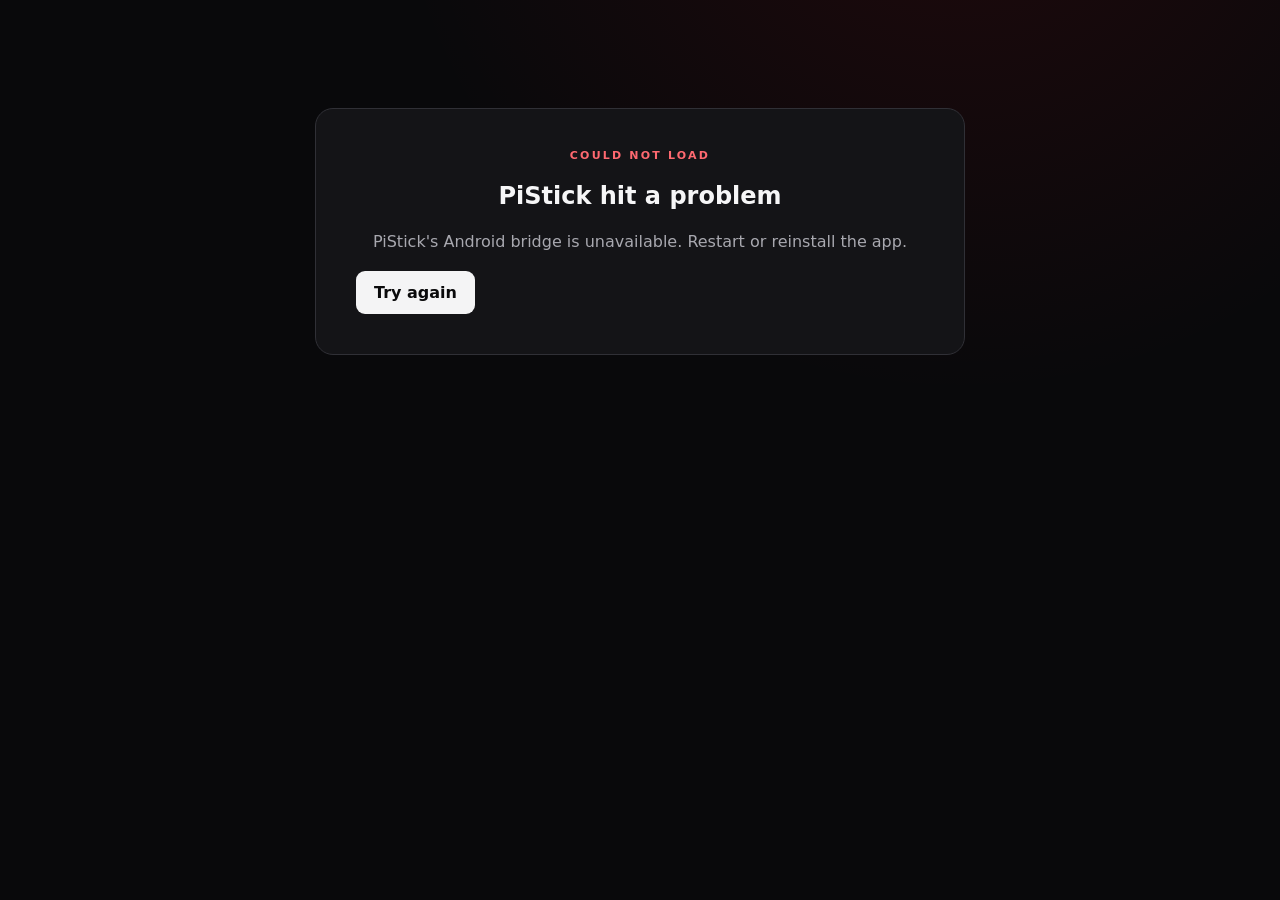
<file: android/app/src/main/assets/web/index.html>
<!doctype html>
<html lang="en">
<head>
  <meta charset="utf-8">
  <meta name="viewport" content="width=device-width, initial-scale=1, viewport-fit=cover">
  <meta name="theme-color" content="#09090b">
  <title>PiStick</title>
  <link rel="preconnect" href="https://image.tmdb.org" crossorigin>
  <link rel="preconnect" href="https://player.videasy.to" crossorigin>
  <link rel="stylesheet" href="styles.css">
</head>
<body>
  <header id="site-header" class="site-header hidden">
    <button id="brand-button" class="brand" type="button" aria-label="PiStick home">PISTICK</button>
    <nav class="main-nav" aria-label="Main navigation">
      <button class="nav-button active" type="button" data-view="home">Home</button>
      <button class="nav-button" type="button" data-view="movie">Movies</button>
      <button class="nav-button" type="button" data-view="tv">TV Shows</button>
    </nav>
    <form id="search-form" class="search-form" role="search">
      <label class="sr-only" for="search-input">Search movies and TV shows</label>
      <input id="search-input" type="search" maxlength="120" autocomplete="off" inputmode="search" enterkeyhint="search" placeholder="Search">
    </form>
    <button id="profile-button" class="profile-button" type="button">Profiles</button>
  </header>

  <main id="app" tabindex="-1" aria-live="polite"></main>

  <dialog id="details-dialog" class="details-dialog">
    <button id="details-close" class="round-close" type="button" aria-label="Close details">×</button>
    <div id="details-content"></div>
  </dialog>

  <dialog id="settings-dialog" class="settings-dialog">
    <form id="settings-form" method="dialog">
      <div class="dialog-heading-row">
        <div>
          <p class="eyebrow">APP SETTINGS</p>
          <h2>TMDB connection</h2>
        </div>
        <button id="settings-close" class="round-close static-close" type="button" aria-label="Close settings">×</button>
      </div>
      <p class="muted">Your TMDB credential is validated directly with TMDB and encrypted using this device's Android Keystore. PiStick accepts either the long Read Access Token or the shorter v3 API key.</p>
      <label class="field-label" for="tmdb-token">TMDB Read Access Token or API key</label>
      <textarea id="tmdb-token" rows="4" spellcheck="false" autocapitalize="none" autocomplete="off" inputmode="text" placeholder="Paste your TMDB credential"></textarea>
      <p id="settings-message" class="form-message" role="status"></p>
      <button id="save-settings" class="primary-button full-button" type="submit">Validate and save</button>
      <div class="settings-update-row">
        <div>
          <h3>App updates</h3>
          <p class="muted">Check GitHub for the newest stable PiStick Fire TV release.</p>
        </div>
        <button id="update-button" class="secondary-button update-button" type="button">Update App</button>
      </div>
    </form>
  </dialog>

  <section id="player-overlay" class="player-overlay hidden" aria-label="Player">
    <div class="player-toolbar">
      <div>
        <p class="eyebrow">NOW PLAYING</p>
        <h2 id="player-title">PiStick</h2>
      </div>
      <div class="player-actions">
        <button id="player-fullscreen" class="secondary-button" type="button">Fullscreen</button>
        <button id="player-close" class="round-close static-close" type="button" aria-label="Close player">×</button>
      </div>
    </div>
    <div class="player-frame-wrap">
      <iframe id="player-frame" title="PiStick player" tabindex="0" allow="autoplay; encrypted-media; fullscreen; picture-in-picture" allowfullscreen referrerpolicy="origin"></iframe>
    </div>
    <div class="controller-hint">Select or Play/Pause: play/pause · Left/Right: 10 seconds · Rewind/Fast-forward: 5 minutes · Back: close</div>
  </section>

  <div id="toast" class="toast hidden" role="status"></div>
  <script src="app.js" defer></script>
</body>
</html>
</file>
<file: android/app/src/main/assets/web/styles.css>
:root {
  color-scheme: dark;
  --bg: #09090b;
  --surface: #141417;
  --surface-2: #1e1e23;
  --line: #303036;
  --text: #f6f6f7;
  --muted: #a8a8af;
  --red: #e50914;
  --red-2: #ff3b44;
  --focus: #ffffff;
  --safe-area-top: env(safe-area-inset-top, 0px);
  --safe-area-right: env(safe-area-inset-right, 0px);
  --safe-area-left: env(safe-area-inset-left, 0px);
  --header-height: calc(72px + var(--safe-area-top));
  font-family: "Segoe UI", Inter, system-ui, -apple-system, sans-serif;
  background: var(--bg);
  color: var(--text);
}

* { box-sizing: border-box; }

html { min-height: 100%; background: var(--bg); }

body {
  min-width: 320px;
  min-height: 100vh;
  margin: 0;
  overflow-x: hidden;
  background:
    radial-gradient(circle at 75% -20%, rgba(229, 9, 20, 0.10), transparent 36rem),
    var(--bg);
}

button, input, textarea, select { font: inherit; }

button { color: inherit; }

button:focus-visible,
input:focus-visible,
textarea:focus-visible,
select:focus-visible,
[tabindex]:focus-visible {
  outline: 3px solid var(--focus);
  outline-offset: 3px;
}

.hidden { display: none !important; }

.sr-only {
  position: absolute;
  width: 1px;
  height: 1px;
  padding: 0;
  margin: -1px;
  overflow: hidden;
  clip: rect(0, 0, 0, 0);
  white-space: nowrap;
  border: 0;
}

.site-header {
  --header-side-padding: clamp(18px, 4vw, 64px);
  position: sticky;
  z-index: 50;
  top: 0;
  height: var(--header-height);
  display: flex;
  align-items: center;
  gap: 18px;
  padding: var(--safe-area-top)
    max(var(--header-side-padding), var(--safe-area-right))
    0
    max(var(--header-side-padding), var(--safe-area-left));
  border-bottom: 1px solid rgba(255, 255, 255, 0.08);
  background: rgba(9, 9, 11, 0.94);
  backdrop-filter: blur(18px);
}

.brand {
  appearance: none;
  border: 0;
  padding: 8px 0;
  background: transparent;
  color: var(--red);
  font-size: 25px;
  font-weight: 950;
  letter-spacing: 1.8px;
  cursor: pointer;
}

.main-nav { display: flex; gap: 5px; }

.nav-button,
.profile-button,
.icon-button {
  border: 1px solid transparent;
  border-radius: 9px;
  padding: 9px 11px;
  background: transparent;
  color: #c9c9ce;
  font-size: 14px;
  font-weight: 700;
  cursor: pointer;
}

.nav-button:hover,
.nav-button.active { color: white; background: rgba(255, 255, 255, 0.08); }

.search-form { width: min(290px, 24vw); margin-left: auto; }

.search-form input,
textarea,
select,
.profile-name-input {
  width: 100%;
  border: 1px solid #3b3b43;
  border-radius: 10px;
  background: #18181d;
  color: white;
}

.search-form input { padding: 10px 13px; }

.search-form input::placeholder,
textarea::placeholder { color: #85858d; }

.profile-button { background: var(--surface-2); }

.icon-button {
  width: 41px;
  height: 41px;
  padding: 0;
  display: grid;
  place-items: center;
  background: var(--surface-2);
  font-size: 18px;
}

.update-button.working { color: var(--red-2); }

#app { min-height: calc(100vh - var(--header-height)); outline: none; }

.page {
  width: 100%;
  padding: 38px clamp(18px, 4vw, 64px) max(70px, env(safe-area-inset-bottom));
}

.page-heading {
  max-width: 1500px;
  margin: 0 auto 30px;
  display: flex;
  align-items: end;
  justify-content: space-between;
  gap: 20px;
}

.page-heading h1,
.profiles-page h1,
.details-copy h2,
.settings-dialog h2,
.player-toolbar h2 { margin: 0; }

.page-heading h1 { font-size: clamp(28px, 4vw, 46px); }

.eyebrow {
  margin: 0 0 7px;
  color: #ff6970;
  font-size: 11px;
  font-weight: 900;
  letter-spacing: 2.2px;
}

.muted { color: var(--muted); line-height: 1.55; }

.loading-page {
  min-height: 60vh;
  display: grid;
  place-items: center;
  color: var(--muted);
  font-size: 17px;
}

.spinner {
  width: 42px;
  height: 42px;
  margin: 0 auto 15px;
  border: 4px solid #2d2d33;
  border-top-color: var(--red);
  border-radius: 50%;
  animation: spin 0.8s linear infinite;
}

@keyframes spin { to { transform: rotate(360deg); } }

.hero {
  position: relative;
  min-height: min(65vh, 690px);
  display: flex;
  align-items: end;
  isolation: isolate;
  overflow: hidden;
  background: #151518;
}

.hero-backdrop {
  position: absolute;
  z-index: -3;
  inset: 0;
  width: 100%;
  height: 100%;
  object-fit: cover;
  object-position: center 28%;
}

.hero::before {
  content: "";
  position: absolute;
  z-index: -2;
  inset: 0;
  background:
    linear-gradient(90deg, rgba(9, 9, 11, 0.98) 0%, rgba(9, 9, 11, 0.72) 42%, rgba(9, 9, 11, 0.1) 80%),
    linear-gradient(0deg, var(--bg) 0%, transparent 47%);
}

.hero-content {
  width: min(710px, 90%);
  padding: 90px clamp(18px, 4vw, 64px) 88px;
}

.hero h1 {
  margin: 0 0 15px;
  font-size: clamp(38px, 6vw, 78px);
  line-height: 0.98;
  text-wrap: balance;
}

.hero-overview {
  display: -webkit-box;
  max-width: 660px;
  margin: 0 0 22px;
  overflow: hidden;
  color: #dddddf;
  font-size: clamp(15px, 1.5vw, 19px);
  line-height: 1.55;
  -webkit-box-orient: vertical;
  -webkit-line-clamp: 4;
}

.meta-line {
  display: flex;
  flex-wrap: wrap;
  gap: 8px 14px;
  margin: 0 0 20px;
  color: #cacacd;
  font-size: 14px;
  font-weight: 650;
}

.button-row { display: flex; flex-wrap: wrap; gap: 11px; }

.primary-button,
.secondary-button,
.danger-button {
  border: 1px solid transparent;
  border-radius: 9px;
  padding: 11px 17px;
  font-weight: 850;
  cursor: pointer;
}

.primary-button { background: #f4f4f5; color: #0a0a0b; }
.primary-button:hover { background: white; }
.secondary-button { background: rgba(56, 56, 62, 0.94); color: white; }
.secondary-button:hover { background: #4a4a51; }
.danger-button { background: #59141a; color: #ffd9dc; }
.danger-button:hover { background: #741922; }
.full-button { width: 100%; }

.content-rows {
  position: relative;
  z-index: 2;
  margin-top: -42px;
  padding: 0 clamp(18px, 4vw, 64px) 70px;
}

.media-section { margin: 0 0 36px; }

.media-section h2 {
  margin: 0 0 13px;
  font-size: clamp(20px, 2.2vw, 28px);
}

.media-row {
  display: grid;
  grid-auto-flow: column;
  grid-auto-columns: clamp(158px, 15vw, 218px);
  gap: 13px;
  overflow-x: auto;
  overflow-y: hidden;
  padding: 6px 5px 16px;
  scroll-behavior: smooth;
  scroll-snap-type: x proximity;
  scrollbar-color: #494950 transparent;
}

.media-grid {
  display: grid;
  grid-template-columns: repeat(auto-fill, minmax(min(170px, 42vw), 1fr));
  gap: 22px 15px;
  max-width: 1500px;
  margin: 0 auto;
}

.media-card {
  min-width: 0;
  border: 0;
  border-radius: 12px;
  padding: 0;
  overflow: hidden;
  background: transparent;
  text-align: left;
  cursor: pointer;
  scroll-snap-align: start;
  transition: transform 150ms ease, background 150ms ease;
}

.media-card:hover,
.media-card:focus-visible { transform: translateY(-4px) scale(1.018); background: #18181c; }

.poster-wrap {
  position: relative;
  aspect-ratio: 2 / 3;
  overflow: hidden;
  border-radius: 11px;
  background: linear-gradient(145deg, #29292e, #151518);
}

.poster-wrap img { width: 100%; height: 100%; display: block; object-fit: cover; }

.poster-fallback {
  width: 100%;
  height: 100%;
  display: grid;
  place-items: center;
  padding: 14px;
  color: #a7a7ad;
  text-align: center;
  font-weight: 800;
}

.watch-badge {
  position: absolute;
  top: 8px;
  right: 8px;
  border-radius: 999px;
  padding: 5px 8px;
  background: rgba(0, 0, 0, 0.82);
  color: white;
  font-size: 10px;
  font-weight: 900;
}

.progress-track {
  position: absolute;
  right: 8px;
  bottom: 8px;
  left: 8px;
  height: 4px;
  overflow: hidden;
  border-radius: 999px;
  background: rgba(255, 255, 255, 0.35);
}

.progress-fill { height: 100%; background: var(--red-2); }

.card-copy { padding: 10px 4px 8px; }
.card-title { margin: 0 0 4px; overflow: hidden; text-overflow: ellipsis; white-space: nowrap; font-weight: 780; }
.card-meta { margin: 0; color: #94949b; font-size: 12px; }

.profiles-page {
  min-height: 100vh;
  display: grid;
  place-items: center;
  padding: 45px 20px;
  background:
    radial-gradient(circle at 50% 22%, rgba(229, 9, 20, 0.12), transparent 26rem),
    var(--bg);
}

.profiles-panel { width: min(1040px, 100%); text-align: center; }
.profiles-page h1 { margin-bottom: 8px; font-size: clamp(35px, 6vw, 64px); }
.profiles-subtitle { margin: 0 0 34px; color: var(--muted); }

.profile-grid {
  display: flex;
  flex-wrap: wrap;
  justify-content: center;
  gap: 22px;
  margin-bottom: 30px;
}

.profile-card {
  width: 150px;
  border: 0;
  padding: 0;
  background: transparent;
  color: #d6d6da;
  cursor: pointer;
}

.profile-avatar {
  aspect-ratio: 1;
  display: grid;
  place-items: center;
  border: 3px solid transparent;
  border-radius: 18px;
  color: rgba(255, 255, 255, 0.92);
  font-size: 55px;
  font-weight: 950;
  text-shadow: 0 3px 14px rgba(0, 0, 0, 0.25);
  transition: transform 150ms ease, border-color 150ms ease;
}

.profile-card:hover .profile-avatar,
.profile-card:focus-visible .profile-avatar { transform: scale(1.04); border-color: white; }
.profile-card p { margin: 10px 0 0; overflow: hidden; text-overflow: ellipsis; white-space: nowrap; font-size: 16px; font-weight: 700; }
.avatar-red { background: linear-gradient(145deg, #ff4f58, #9e0710); }
.avatar-blue { background: linear-gradient(145deg, #40a3ff, #164a9b); }
.avatar-green { background: linear-gradient(145deg, #5bd878, #18783e); }
.avatar-purple { background: linear-gradient(145deg, #bd73ff, #5e238d); }
.avatar-orange { background: linear-gradient(145deg, #ffac49, #a54710); }
.avatar-teal { background: linear-gradient(145deg, #42ded0, #146f77); }
.add-avatar { background: #202026; color: #b4b4ba; font-size: 65px; font-weight: 300; }

.manage-list {
  width: min(620px, 100%);
  margin: 25px auto;
  display: grid;
  gap: 11px;
  text-align: left;
}

.manage-row {
  display: grid;
  grid-template-columns: 54px 1fr auto auto;
  gap: 10px;
  align-items: center;
  padding: 12px;
  border: 1px solid var(--line);
  border-radius: 13px;
  background: var(--surface);
}

.manage-avatar { width: 54px; height: 54px; border-radius: 11px; }
.profile-name-input { padding: 11px 12px; font-size: 16px; }

.empty-state,
.error-state {
  max-width: 650px;
  margin: 70px auto;
  padding: 40px;
  border: 1px solid var(--line);
  border-radius: 18px;
  background: var(--surface);
  text-align: center;
}

.details-dialog,
.settings-dialog {
  width: min(1080px, calc(100vw - 24px));
  max-height: calc(100vh - 24px);
  border: 1px solid #37373e;
  border-radius: 20px;
  padding: 0;
  overflow: auto;
  background: #111114;
  color: white;
  box-shadow: 0 25px 100px rgba(0, 0, 0, 0.72);
}

.details-dialog::backdrop,
.settings-dialog::backdrop { background: rgba(0, 0, 0, 0.78); backdrop-filter: blur(5px); }

.round-close {
  position: absolute;
  z-index: 5;
  top: 16px;
  right: 16px;
  width: 42px;
  height: 42px;
  border: 1px solid rgba(255, 255, 255, 0.2);
  border-radius: 50%;
  display: grid;
  place-items: center;
  padding: 0 0 3px;
  background: rgba(10, 10, 12, 0.86);
  color: white;
  font-size: 30px;
  line-height: 1;
  cursor: pointer;
}

.static-close { position: static; flex: 0 0 auto; }

.details-backdrop {
  position: relative;
  min-height: 440px;
  display: flex;
  align-items: end;
  overflow: hidden;
  border-radius: 20px 20px 0 0;
}

.details-backdrop > img {
  position: absolute;
  inset: 0;
  width: 100%;
  height: 100%;
  object-fit: cover;
  opacity: 0.8;
}

.details-backdrop::after {
  content: "";
  position: absolute;
  inset: 0;
  background: linear-gradient(0deg, #111114 2%, rgba(17, 17, 20, 0.3) 70%, rgba(17, 17, 20, 0.1));
}

.details-copy {
  position: relative;
  z-index: 2;
  width: min(720px, 95%);
  padding: 90px clamp(22px, 5vw, 60px) 35px;
}

.details-copy h2 { margin-bottom: 12px; font-size: clamp(35px, 6vw, 66px); line-height: 1; }
.details-overview { max-width: 760px; color: #d3d3d6; line-height: 1.58; }
.details-body { padding: 4px clamp(22px, 5vw, 60px) 55px; }

.season-heading-row {
  margin-top: 35px;
  display: flex;
  align-items: center;
  justify-content: space-between;
  gap: 20px;
}

.season-heading-row h3 { font-size: 25px; }
.season-select { width: auto; min-width: 150px; padding: 10px 35px 10px 12px; }

.episodes-list { display: grid; gap: 12px; margin-top: 5px; }

.episode-card {
  width: 100%;
  min-height: 135px;
  display: grid;
  grid-template-columns: 220px 1fr auto;
  gap: 18px;
  align-items: center;
  border: 1px solid #303036;
  border-radius: 13px;
  padding: 12px;
  background: #17171b;
  color: white;
  text-align: left;
  cursor: pointer;
}

.episode-card:hover { background: #202025; }
.episode-still { width: 220px; aspect-ratio: 16 / 9; border-radius: 8px; object-fit: cover; background: #2b2b31; }
.episode-copy h4 { margin: 0 0 6px; font-size: 17px; }
.episode-copy p { margin: 0; color: #aaaab1; line-height: 1.4; }
.episode-status { padding: 8px 10px; color: #f3f3f4; font-size: 12px; font-weight: 850; white-space: nowrap; }

.settings-dialog { width: min(590px, calc(100vw - 24px)); padding: 28px; }
.dialog-heading-row { display: flex; align-items: start; justify-content: space-between; gap: 20px; }
.settings-dialog h2 { font-size: 30px; }
.field-label { display: block; margin: 22px 0 8px; font-weight: 800; }
.settings-dialog textarea { resize: vertical; min-height: 105px; padding: 12px; line-height: 1.4; }
.settings-dialog[data-required="1"] #settings-close { display: none; }
.settings-update-row {
  display: flex;
  align-items: center;
  justify-content: space-between;
  gap: 24px;
  margin-top: 24px;
  padding-top: 22px;
  border-top: 1px solid #303036;
}
.settings-update-row h3 { margin: 0 0 5px; font-size: 19px; }
.settings-update-row p { margin: 0; }
.settings-update-row .update-button { flex: 0 0 auto; }
.form-message { min-height: 22px; margin: 10px 0; color: #ff9ca1; }
.form-message.success { color: #7ce69a; }

.player-overlay {
  position: fixed;
  z-index: 100;
  inset: 0;
  display: grid;
  grid-template-rows: auto 1fr auto;
  background: #050506;
}

.player-toolbar {
  min-height: 72px;
  display: flex;
  align-items: center;
  justify-content: space-between;
  gap: 20px;
  padding: calc(12px + env(safe-area-inset-top)) max(20px, env(safe-area-inset-right)) 12px max(20px, env(safe-area-inset-left));
  border-bottom: 1px solid #29292e;
  background: #111114;
}

.player-toolbar h2 { font-size: 18px; }
.player-toolbar .eyebrow { margin-bottom: 3px; }
.player-actions { display: flex; align-items: center; gap: 11px; }
.player-frame-wrap { min-height: 0; display: grid; place-items: stretch; }
.player-frame-wrap iframe { width: 100%; height: 100%; border: 0; background: black; }
.controller-hint { padding: 8px 16px max(8px, env(safe-area-inset-bottom)); background: #111114; color: #85858c; text-align: center; font-size: 12px; }

.toast {
  position: fixed;
  z-index: 200;
  right: 22px;
  bottom: 22px;
  max-width: min(430px, calc(100vw - 44px));
  border: 1px solid #424249;
  border-radius: 12px;
  padding: 13px 16px;
  background: #202025;
  color: white;
  box-shadow: 0 12px 40px rgba(0, 0, 0, 0.5);
}

html.fire-tv {
  --safe-area-top: 0px;
  --safe-area-right: 0px;
  --safe-area-left: 0px;
  --header-height: 86px;
}

.fire-tv body { min-width: 720px; }

.fire-tv .site-header {
  --header-side-padding: max(48px, 5vw);
  gap: 20px;
  padding-top: 8px;
  padding-bottom: 8px;
  background: #09090b;
  backdrop-filter: none;
}

.fire-tv .main-nav { display: flex; }
.fire-tv .search-form { width: min(330px, 24vw); margin-left: auto; }
.fire-tv .icon-button { display: grid; }
.fire-tv .player-overlay {
  display: block;
  background: #000;
}
.fire-tv .player-toolbar,
.fire-tv .controller-hint { display: none; }
.fire-tv .player-frame-wrap {
  position: absolute;
  inset: 0;
  width: 100vw;
  height: 100vh;
}

.fire-tv .page,
.fire-tv .content-rows,
.fire-tv .hero-content { padding-left: max(48px, 5vw); padding-right: max(48px, 5vw); }

.fire-tv .profiles-page { padding: 6vh 5vw; }
.fire-tv .details-dialog { width: min(1380px, 90vw); max-height: 90vh; }
.fire-tv .settings-dialog { max-width: min(720px, 90vw); max-height: 90vh; }
.fire-tv .media-row {
  scroll-padding-inline: 5vw;
  scroll-behavior: auto;
  scroll-snap-type: none;
  scrollbar-width: none;
}
.fire-tv .media-row::-webkit-scrollbar { display: none; }
.fire-tv .media-section {
  contain: layout style;
}
.fire-tv .media-card,
.fire-tv .profile-avatar { transition: none; }
.fire-tv .details-dialog::backdrop,
.fire-tv .settings-dialog::backdrop { backdrop-filter: none; }

.fire-tv button:focus,
.fire-tv input:focus,
.fire-tv textarea:focus,
.fire-tv select:focus,
.fire-tv [tabindex]:focus {
  outline: 4px solid var(--focus);
  outline-offset: 4px;
}

.fire-tv .media-card:focus,
.fire-tv .profile-card:focus { position: relative; z-index: 3; }
.fire-tv .player-frame-wrap iframe:focus { outline: none; }
.fire-tv .media-card:focus { transform: translateY(-5px) scale(1.035); background: #18181c; }
.fire-tv .episode-card:focus { background: #27272d; }
.fire-tv button,
.fire-tv input,
.fire-tv textarea,
.fire-tv select { scroll-margin: 12vh 5vw; }

@media (max-width: 850px) {
  .site-header { --header-side-padding: 13px; gap: 8px; }
  .brand { font-size: 19px; }
  .main-nav { display: none; }
  .search-form { width: auto; flex: 1; margin-left: 3px; }
  .profile-button { padding-inline: 9px; }
  .hero { min-height: 570px; }
  .hero::before { background: linear-gradient(0deg, var(--bg) 0%, rgba(9,9,11,.46) 70%, rgba(9,9,11,.12)); }
  .hero-content { padding-bottom: 75px; }
  .episode-card { grid-template-columns: 130px 1fr; }
  .episode-still { width: 130px; }
  .episode-status { grid-column: 2; padding: 0; }
}

@media (max-width: 560px) {
  .icon-button { display: none; }
  .profile-button { font-size: 12px; }
  .media-row { grid-auto-columns: 145px; }
  .profile-card { width: 118px; }
  .manage-row { grid-template-columns: 42px 1fr; }
  .manage-avatar { width: 42px; height: 42px; }
  .manage-row button { grid-column: span 1; }
  .details-backdrop { min-height: 390px; }
  .episode-card { grid-template-columns: 1fr; }
  .episode-still { width: 100%; }
  .episode-status { grid-column: 1; }
  .player-toolbar { padding: calc(9px + env(safe-area-inset-top)) max(11px, env(safe-area-inset-right)) 9px max(11px, env(safe-area-inset-left)); }
  .player-fullscreen { display: none; }
  .controller-hint { display: none; }
}

@media (prefers-reduced-motion: reduce) {
  *, *::before, *::after { scroll-behavior: auto !important; animation-duration: 0.01ms !important; transition-duration: 0.01ms !important; }
  .spinner { animation: none !important; }
}
</file>
